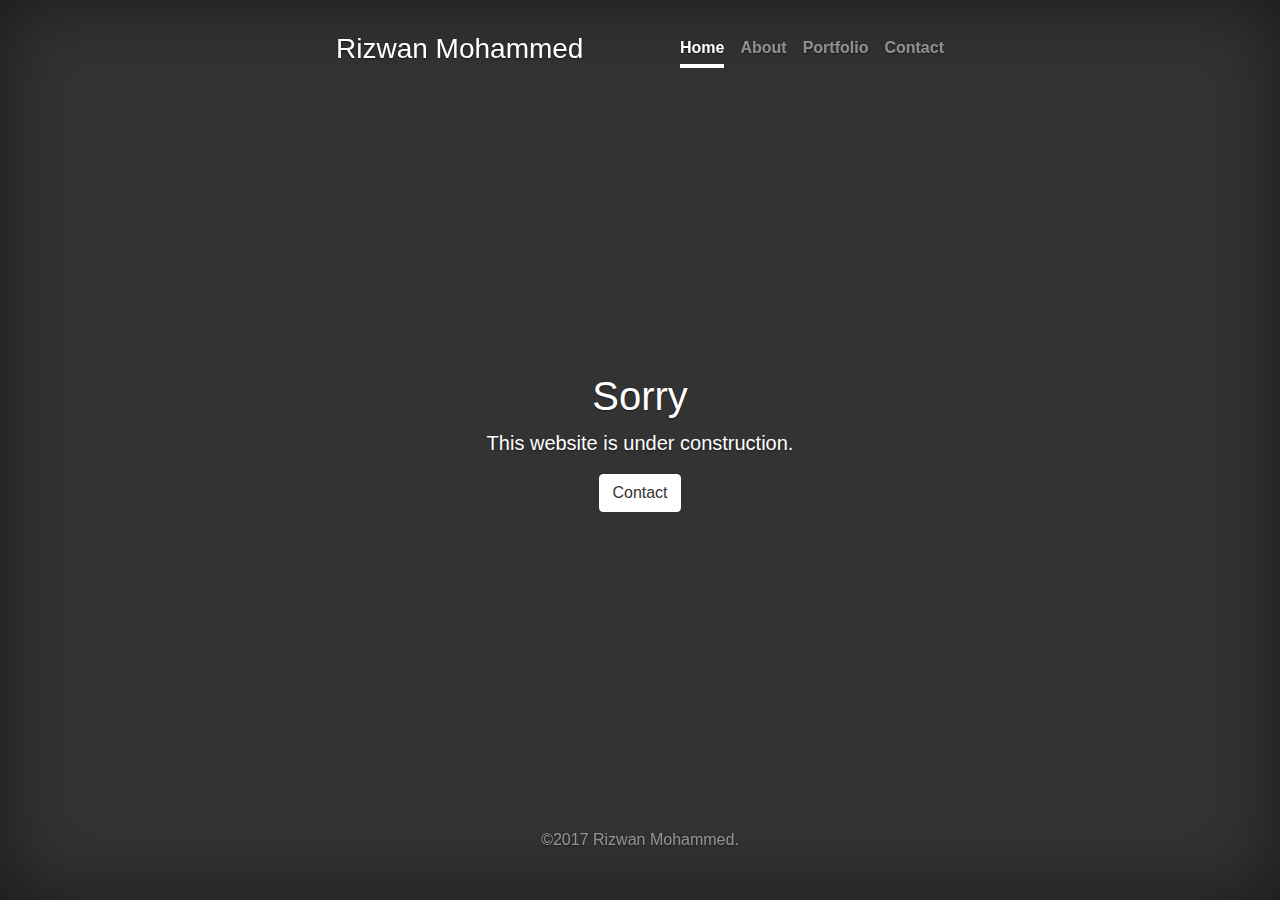
<file: index.html>
<!DOCTYPE html>
<!-- saved from url=(0048)http://getbootstrap.com/docs/4.0/examples/cover/ -->
<html lang="en"><head><meta http-equiv="Content-Type" content="text/html; charset=UTF-8">
    
    <meta name="viewport" content="width=device-width, initial-scale=1, shrink-to-fit=no">
    <meta name="description" content="">
    <meta name="author" content="">
    <link rel="icon" href="http://getbootstrap.com/favicon.ico">

    <title>Rizwan Mohammed</title>

    <!-- Bootstrap core CSS -->
    <link href="./files/bootstrap.min.css" rel="stylesheet">

    <!-- Custom styles for this template -->
    <link href="./files/cover.css" rel="stylesheet">
  </head>

  <body>

    <div class="site-wrapper">

      <div class="site-wrapper-inner">

        <div class="cover-container">

          <header class="masthead clearfix">
            <div class="inner">
              <h3 class="masthead-brand">Rizwan Mohammed</h3>
              <nav class="nav nav-masthead">
                <a class="nav-link active" href="#">Home</a>
                <a class="nav-link" href="#">About</a>
                <a class="nav-link" href="#">Portfolio</a>
                <a class="nav-link" href="#">Contact</a>
              </nav>
            </div>
          </header>

          <main role="main" class="inner cover">
            <h1 class="cover-heading">Sorry</h1>
            <p class="lead">This website is under construction.</p>
            <p class="lead">
              <a href="mailto:rizuv2@gmail.com" class="btn btn-secondary">Contact</a>
            </p>
          </main>

          <footer class="mastfoot">
            <div class="inner">
              <p>&copy;2017 Rizwan Mohammed.</p>
            </div>
          </footer>

        </div>

      </div>

    </div>

    <!-- Bootstrap core JavaScript
    ================================================== -->
    <!-- Placed at the end of the document so the pages load faster -->
    <script src="./files/jquery-3.2.1.slim.min.js.download" integrity="sha384-KJ3o2DKtIkvYIK3UENzmM7KCkRr/rE9/Qpg6aAZGJwFDMVNA/GpGFF93hXpG5KkN" crossorigin="anonymous"></script>
    <script>window.jQuery || document.write('<script src="../../../../assets/js/vendor/jquery.min.js"><\/script>')</script>
    <script src="./files/popper.min.js.download"></script>
    <script src="./files/bootstrap.min.js.download"></script>
  </body></html>
</file>
<file: files/cover.css>
/*
 * Globals
 */

/* Links */
a,
a:focus,
a:hover {
  color: #fff;
}

/* Custom default button */
.btn-secondary,
.btn-secondary:hover,
.btn-secondary:focus {
  color: #333;
  text-shadow: none; /* Prevent inheritance from `body` */
  background-color: #fff;
  border: .05rem solid #fff;
}


/*
 * Base structure
 */

html,
body {
  height: 100%;
  background-color: #333;
}
body {
  color: #fff;
  text-align: center;
  text-shadow: 0 .05rem .1rem rgba(0,0,0,.5);
}

/* Extra markup and styles for table-esque vertical and horizontal centering */
.site-wrapper {
  display: table;
  width: 100%;
  height: 100%; /* For at least Firefox */
  min-height: 100%;
  box-shadow: inset 0 0 5rem rgba(0,0,0,.5);
}
.site-wrapper-inner {
  display: table-cell;
  vertical-align: top;
}
.cover-container {
  margin-right: auto;
  margin-left: auto;
}

/* Padding for spacing */
.inner {
  padding: 2rem;
}


/*
 * Header
 */

.masthead {
  margin-bottom: 2rem;
}

.masthead-brand {
  margin-bottom: 0;
}

.nav-masthead .nav-link {
  padding: .25rem 0;
  font-weight: 700;
  color: rgba(255,255,255,.5);
  background-color: transparent;
  border-bottom: .25rem solid transparent;
}

.nav-masthead .nav-link:hover,
.nav-masthead .nav-link:focus {
  border-bottom-color: rgba(255,255,255,.25);
}

.nav-masthead .nav-link + .nav-link {
  margin-left: 1rem;
}

.nav-masthead .active {
  color: #fff;
  border-bottom-color: #fff;
}

@media (min-width: 48em) {
  .masthead-brand {
    float: left;
  }
  .nav-masthead {
    float: right;
  }
}


/*
 * Cover
 */

.cover {
  padding: 0 1.5rem;
}
.cover .btn-lg {
  padding: .75rem 1.25rem;
  font-weight: 700;
}


/*
 * Footer
 */

.mastfoot {
  color: rgba(255,255,255,.5);
}


/*
 * Affix and center
 */

@media (min-width: 40em) {
  /* Pull out the header and footer */
  .masthead {
    position: fixed;
    top: 0;
  }
  .mastfoot {
    position: fixed;
    bottom: 0;
  }

  /* Start the vertical centering */
  .site-wrapper-inner {
    vertical-align: middle;
  }

  /* Handle the widths */
  .masthead,
  .mastfoot,
  .cover-container {
    width: 100%; /* Must be percentage or pixels for horizontal alignment */
  }
}

@media (min-width: 62em) {
  .masthead,
  .mastfoot,
  .cover-container {
    width: 42rem;
  }
}
</file>
